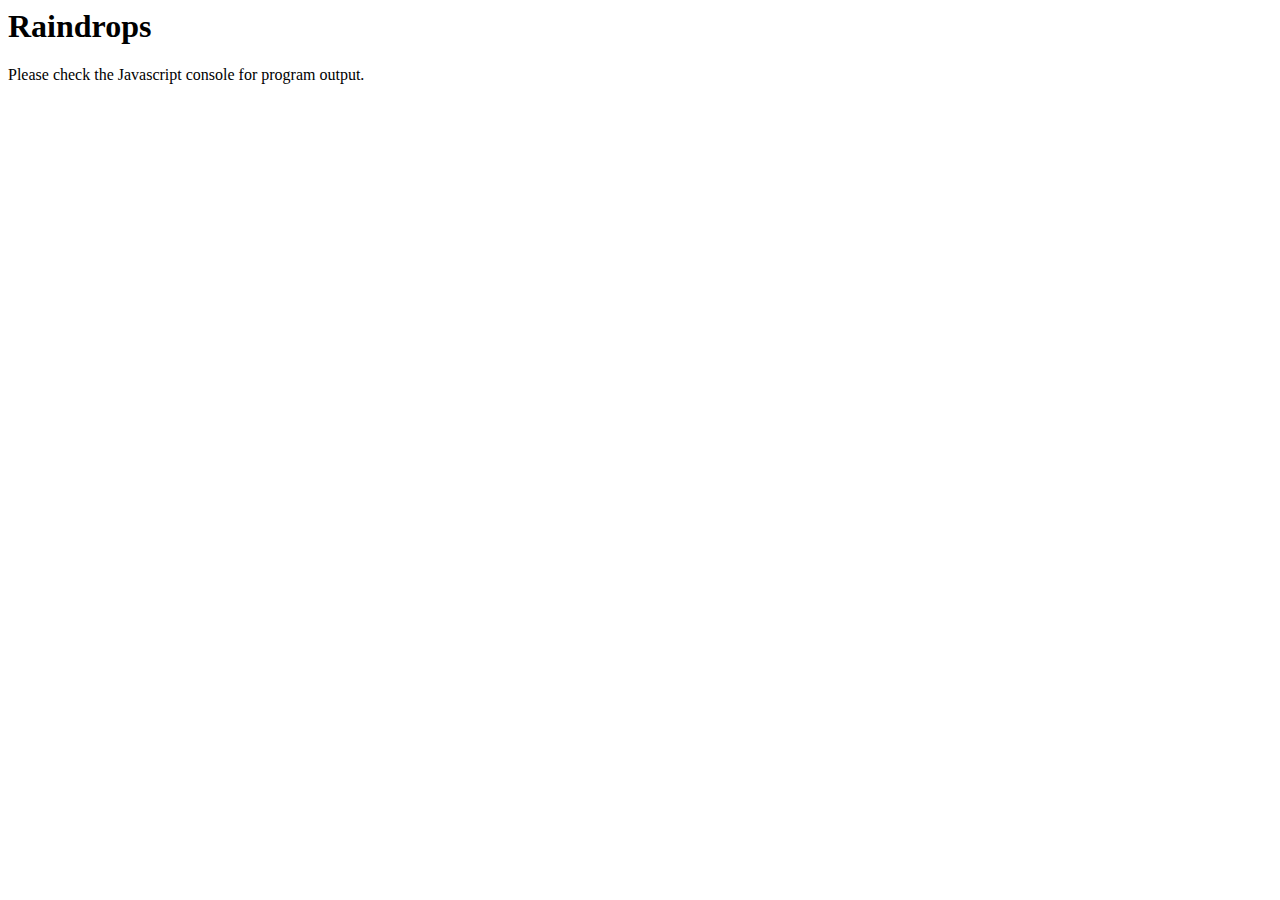
<file: week01/day01_raindrops/index.html>
<html>
  <head>
    <meta charset="utf-8">
    <script src="js/solution.js"></script>
    <title>Raindrops</title>
  </head>

  <body>
    <h1>Raindrops</h1>
    <p>Please check the Javascript console for program output.</p>
  </body>
</html>
</file>
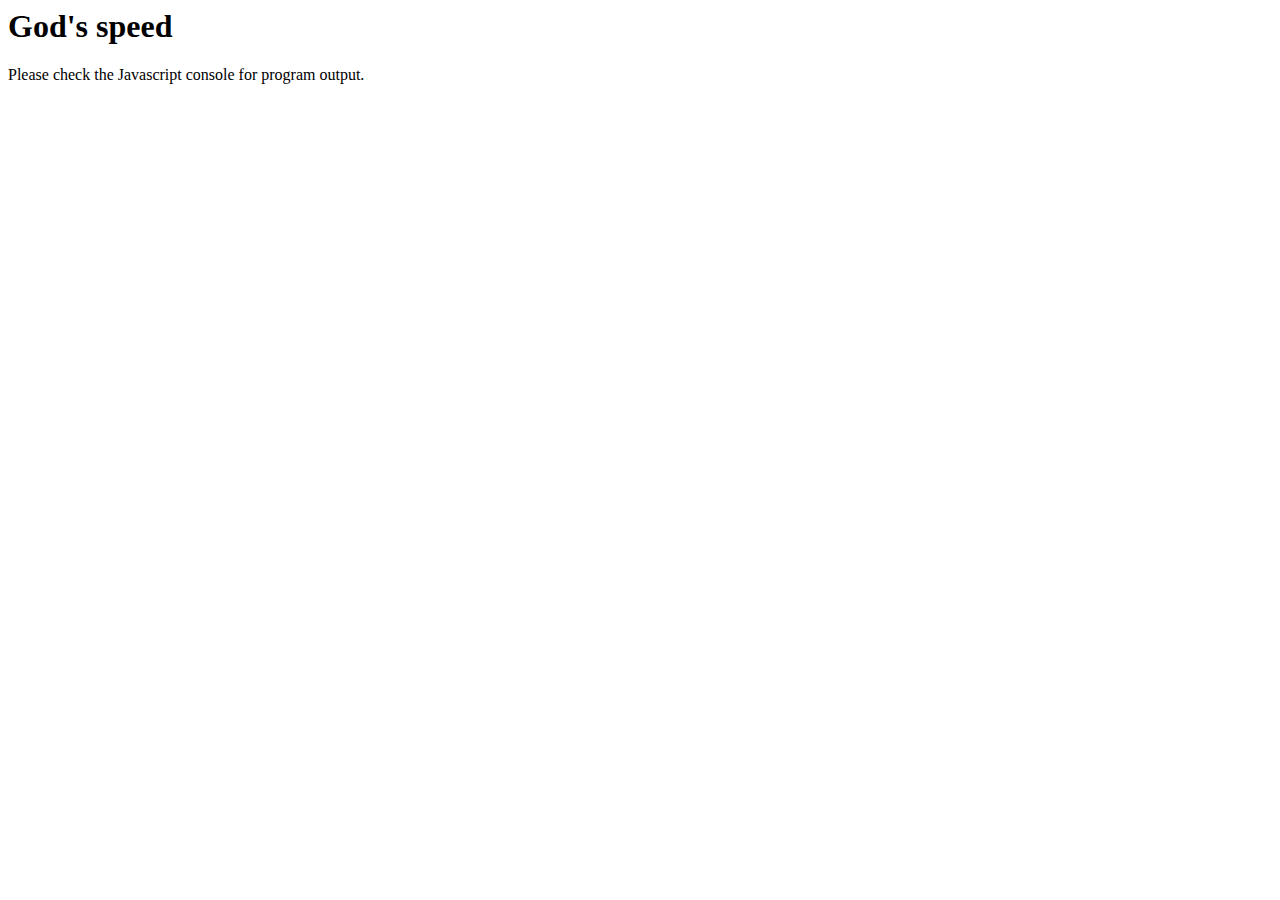
<file: week01/day03_filters/index.html>
<html>
  <head>
    <meta charset="utf-8">
    <script src="js/main.js"></script>
  </head>

  <body>
    <h1>God's speed</h1>
    <p>Please check the Javascript console for program output.</p>
  </body>
</html>
</file>
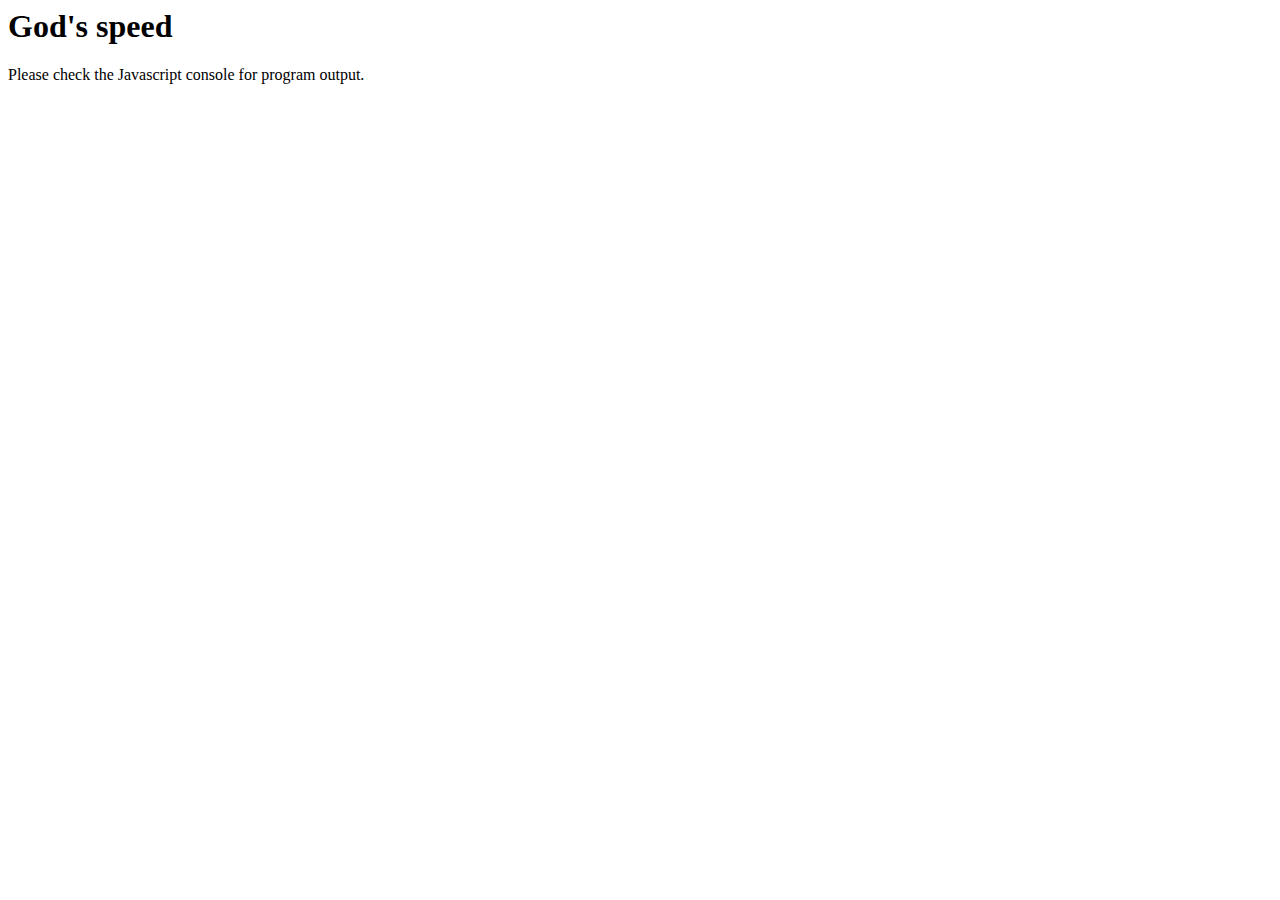
<file: week02/day02_scrabble/index.html>
<html>
  <head>
    <meta charset="utf-8">
    <script src="js/solution.js"></script>
  </head>

  <body>
    <h1>God's speed</h1>
    <p>Please check the Javascript console for program output.</p>
  </body>
</html>
</file>
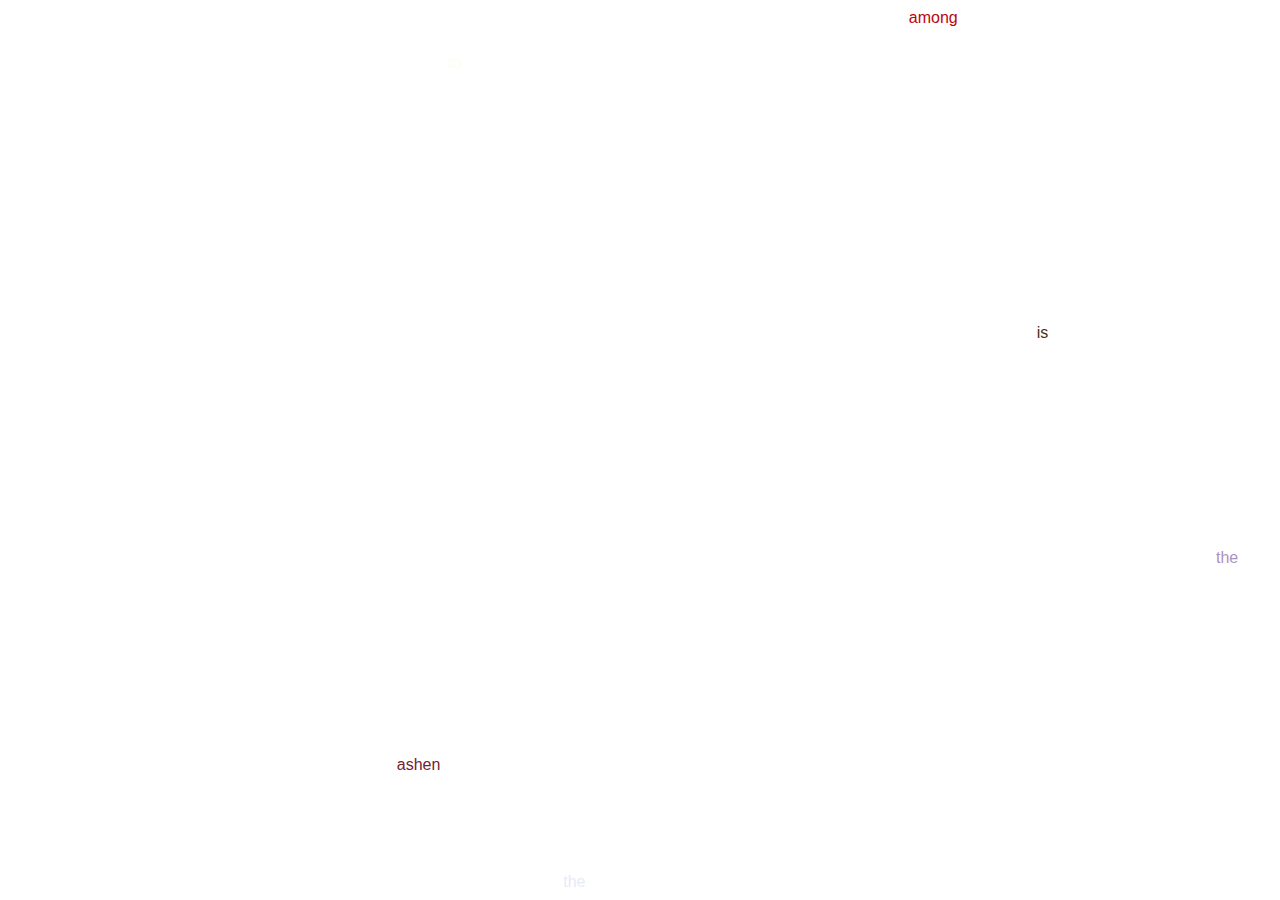
<file: week04/day01/index.html>
<!DOCTYPE html>
<html lang="en" dir="ltr">
  <head>
    <meta charset="utf-8">
    <title>Document</title>
    <link rel="stylesheet" href="css/normalize.css">
    <link rel="stylesheet" href="css/style.css">
    <script src="js/jquery.js" type="text/javascript"></script>
    <script src="js/main.js" type="text/javascript"></script>
  </head>
  <body>
    <div class="text">The song had stopped as suddenly as it began—broken off, you would have said, in the middle of a note, as though someone had laid his hand upon the singer's mouth. Coming through the clear, sunny atmosphere among the green tree-tops, I thought it had sounded airily and sweetly; and the effect on my companions was the stranger. “Come,” said Silver, struggling with his ashen lips to get the word out; “this won't do. Stand by to go about. This is a rum start, and I can't name the voice, but it's someone skylarking—someone that's flesh and blood, and you may lay to that.” His courage had come back as he spoke, and some of the colour to his face along with it. Already the others had begun to lend an ear to this encouragement and were coming a little to themselves, when the same voice broke out again—not this time singing, but in a faint distant hail that echoed yet fainter among the clefts of the Spy-glass. “Darby M'Graw,” it wailed—for that is the word that best describes the sound—“Darby M'Graw! Darby M'Graw!” again and again and again; and then rising a little higher, and with an oath that I leave out: “Fetch aft the rum, Darby!"
    </div>
  </body>
</html>
</file>
<file: week04/day01/css/style.css>
* {
  margin: 0;
  padding: 0;
}

.text {
  visibility: hidden;
}

.word {
  top: 0;
  left: 0;
}
</file>
